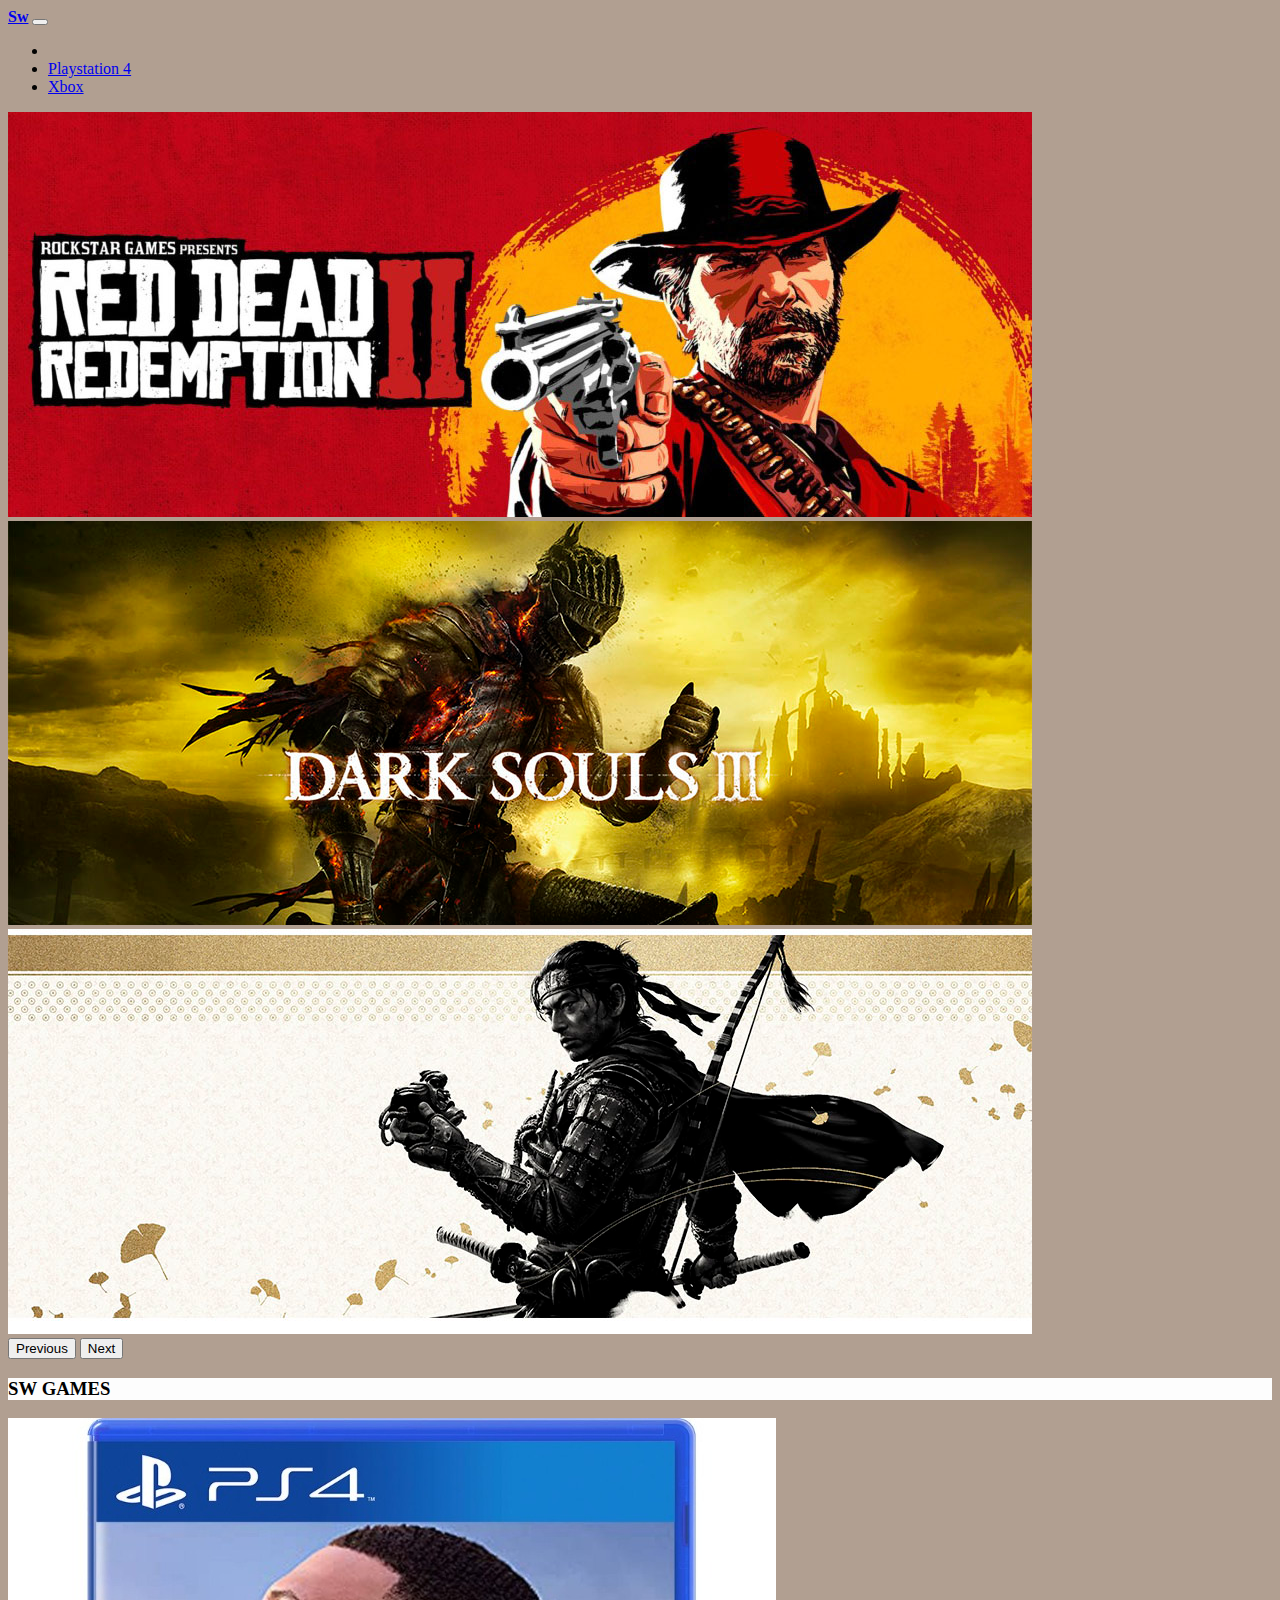
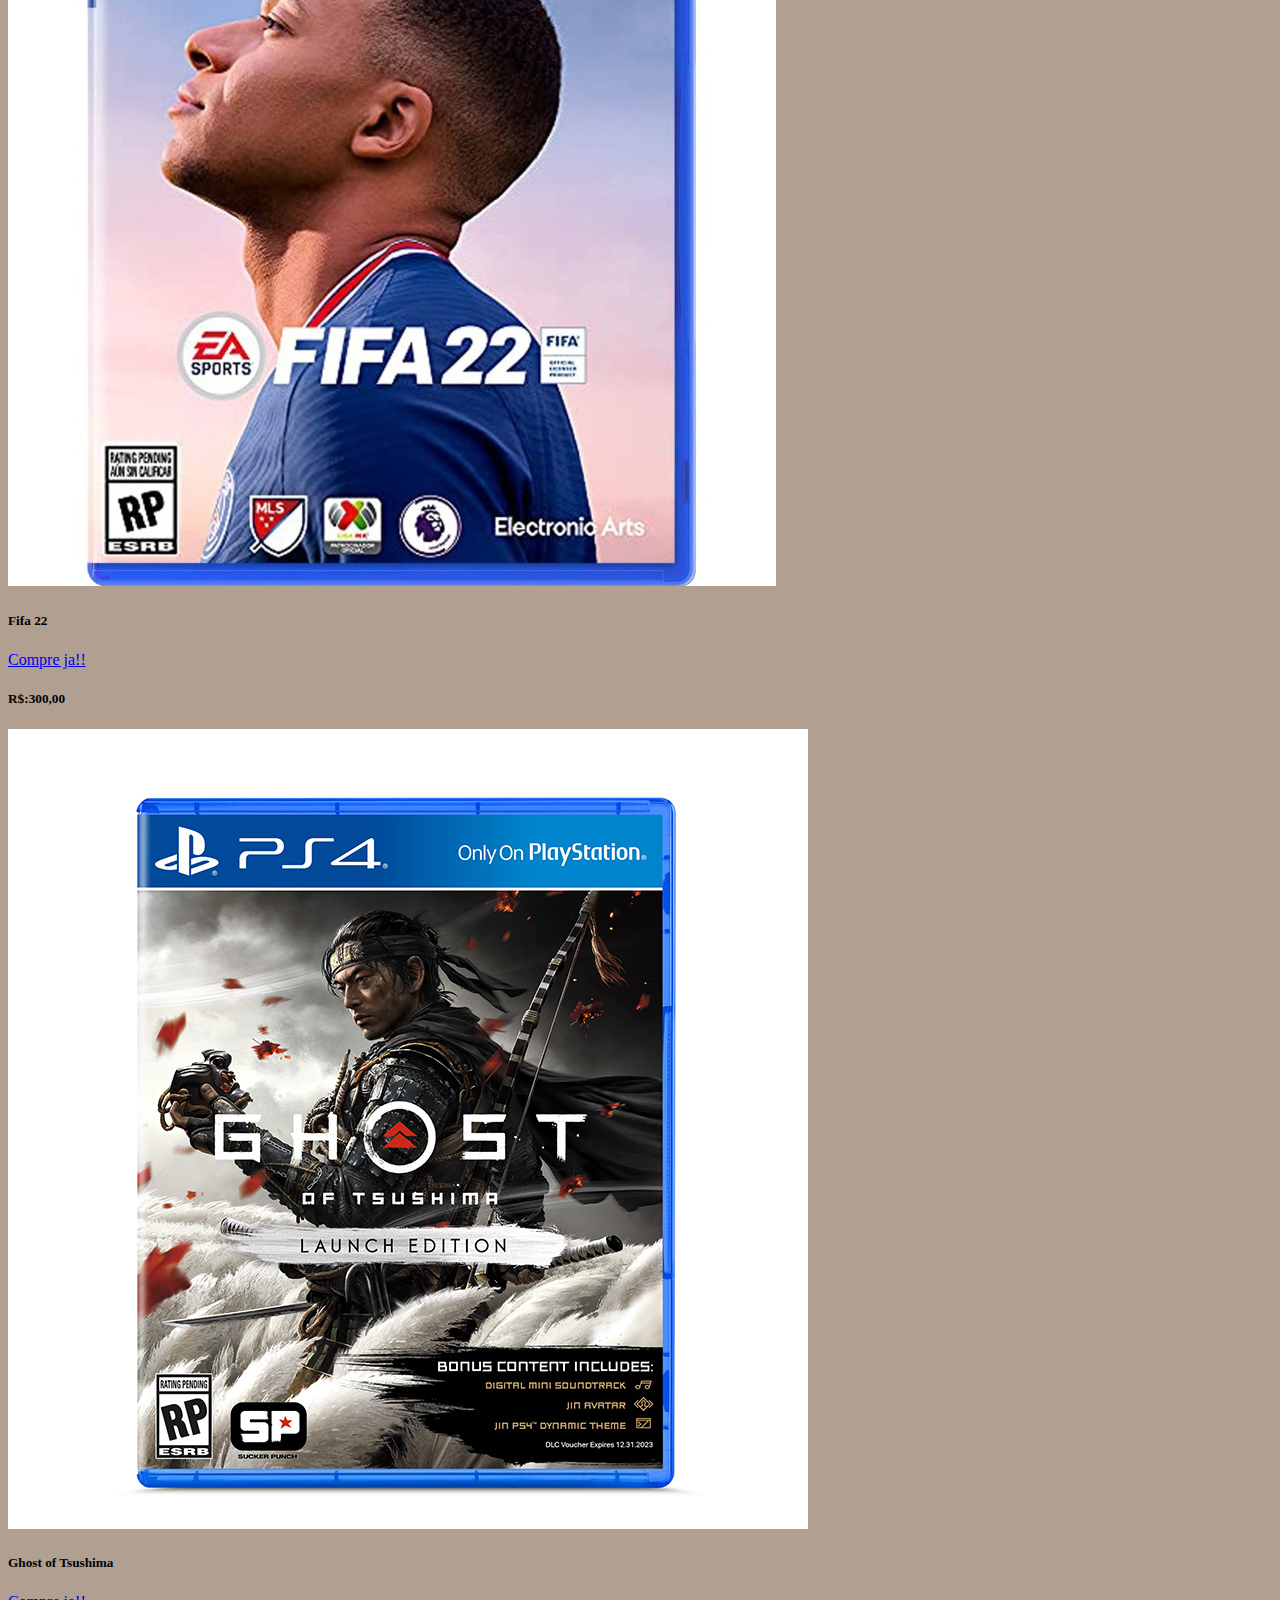
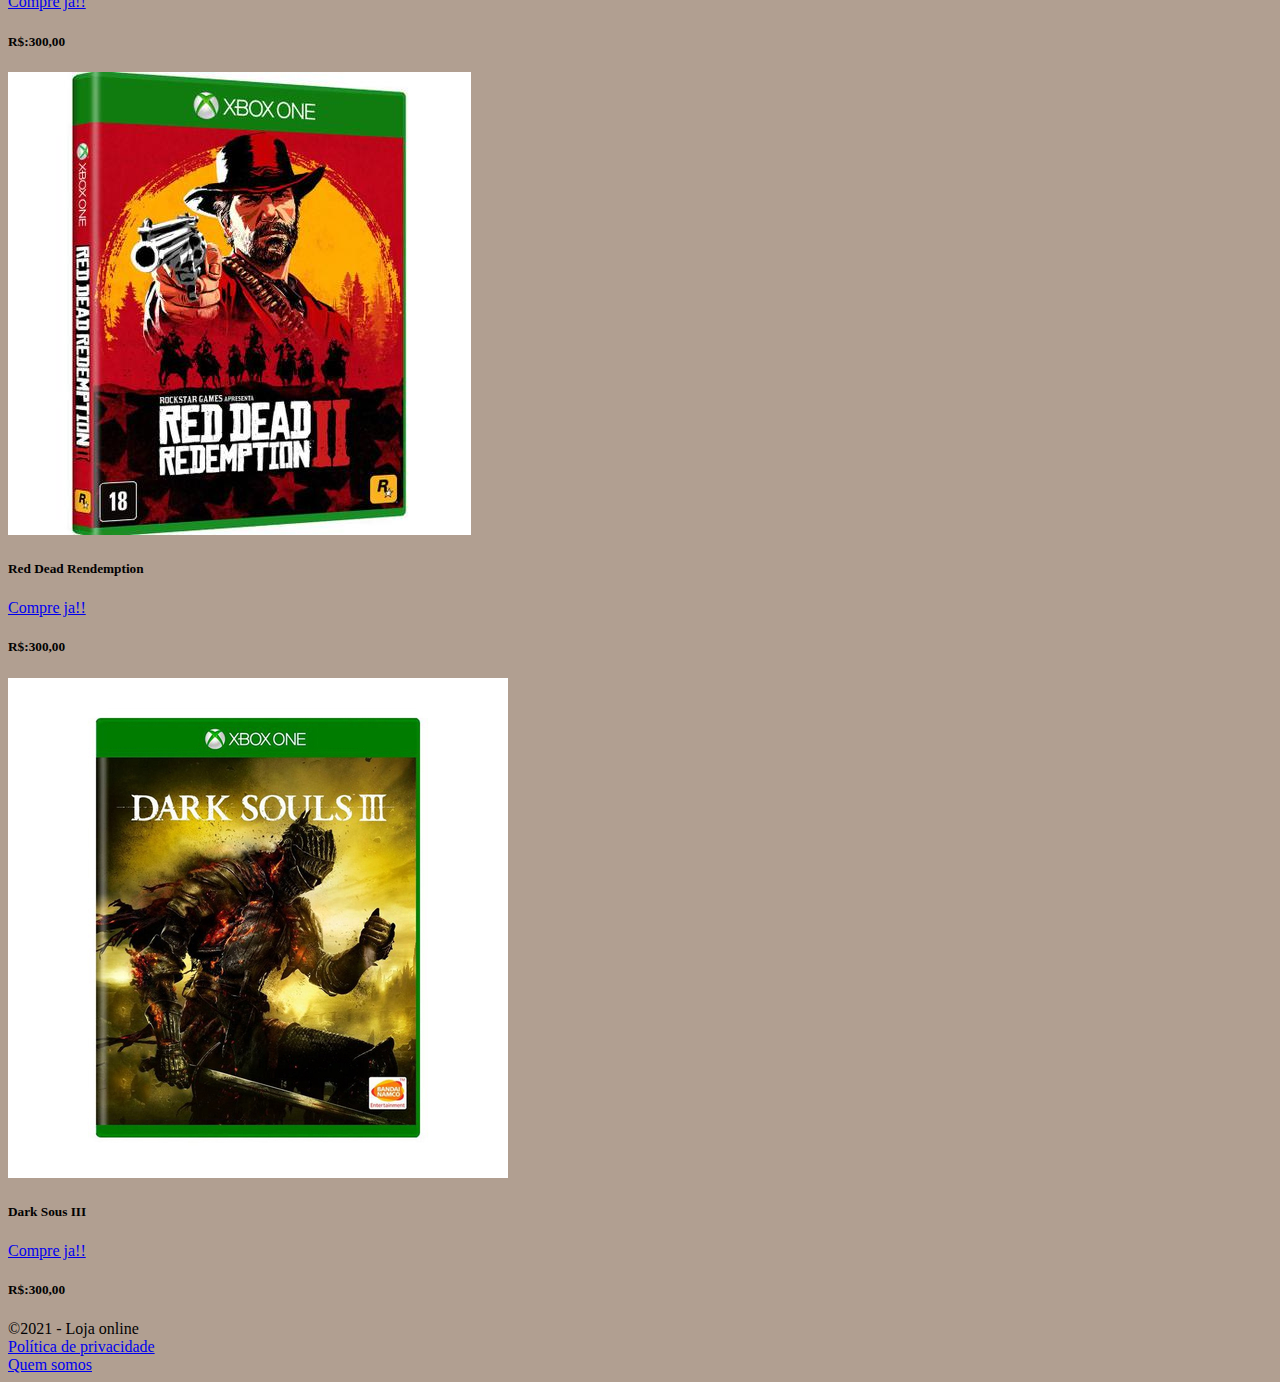
<file: arquivoshtml/index.html>
<!DOCTYPE html>
<html lang="pt-br">
<head>
    <meta charset="UTF-8">
    <meta http-equiv="X-UA-Compatible" content="IE=edge">
    <meta name="viewport" content="width=device-width, initial-scale=1.0">
    <link href="https://cdn.jsdelivr.net/npm/bootstrap@5.1.1/dist/css/bootstrap.min.css" rel="stylesheet" integrity="sha384-F3w7mX95PdgyTmZZMECAngseQB83DfGTowi0iMjiWaeVhAn4FJkqJByhZMI3AhiU" crossorigin="anonymous">
    <link rel="stylesheet" href="/arquivoscss/index.css">
    <title>SW</title>
</head>
<div>
  <header>
    <nav class="navbar navbar-expand-lg navbar-light bg-light">
        <div class="container">
          <a class="navbar-brand" href="/arquivoshtml/index.html"><b>Sw</b></a>
          <button class="navbar-toggler" type="button" data-bs-toggle="collapse" data-bs-target="#navbarNav" aria-controls="navbarNav" aria-expanded="false" aria-label="Toggle navigation">
            <span class="navbar-toggler-icon"></span>
          </button>
          <div class="collapse navbar-collapse" id="navbarNav">
            <ul class="navbar-nav">
              <li class="nav-item">
                <a class="nav-link active" aria-current="page" href="#"></a>
              </li>
              <li class="nav-item">
                <a class="nav-link" href="/arquivoshtml/sops4.html">Playstation 4</a>
              </li>
              <li class="nav-item">
                <a class="nav-link" href="/arquivoshtml/soxobx.html">Xbox</a>
              </li>
              
            </ul>
          </div>
        </div>
      </nav>
      <div class="container">
        <div id="carouselExampleControls" class="carousel slide" data-bs-ride="carousel">
          <div class="carousel-inner">
            <div class="carousel-item active">
              <img src="/imagens/reddeadteste2.jpg" class="d-block w-100" alt="red dead">
            </div>
            <div class="carousel-item">
              <img src="/imagens/darkteste.jpg" class="d-block w-100" alt="Dark souls">
            </div>
            <div class="carousel-item">
              <img src="/imagens/tsushimateste.jpg" class="d-block w-100" alt="Ghost">
            </div>
          </div>
          <button class="carousel-control-prev" type="button" data-bs-target="#carouselExampleControls" data-bs-slide="prev">
            <span class="carousel-control-prev-icon" aria-hidden="true"></span>
            <span class="visually-hidden">Previous</span>
          </button>
          <button class="carousel-control-next" type="button" data-bs-target="#carouselExampleControls" data-bs-slide="next">
            <span class="carousel-control-next-icon" aria-hidden="true"></span>
            <span class="visually-hidden">Next</span>
          </button>
        </div>
      </div>
</header>
</div>
<body>
    <div class="container">
        <div class="row">
            <div class="col-12 text-center ">
                 <h3><b>SW</b>  GAMES</h3>
            </div>
        </div>
        <div class="row">
            <!--colunas-->
            <div class="col-xs-12 col-sm-6 col-md-4 col-lg-3 col-xl-3">
                  <div class="card" style="width: 18rem;">
                    <img src="/imagens/fifa21XD.jpg" class="card-img-top" alt="...">
                    <div class="card-body">
                      <h5 class="card-title">Fifa 22</h5>
                      <p class="card-text"></p>
                      <a href="/arquivoshtml/pagina1.html" class="btn btn-primary">Compre ja!!</a>
                      <h5>R$:300,00</h5>
                    </div>
                  </div>
            </div>
            <div class="col-xs-12 col-sm-6 col-md-4 col-lg-3 col-xl-3">
              <div class="card" style="width: 18rem;">
                <img src="/imagens/ghostartefinal3.jpg" class="card-img-top" alt="Tsushima">
                <div class="card-body">
                  <h5 class="card-title">Ghost of Tsushima</h5>
                  <p class="card-text"></p>
                  <a href="/arquivoshtml/pagina2.html" class="btn btn-primary">Compre ja!!</a>
                  <h5>R$:300,00</h5>
                </div>
              </div>
        </div>
        <div class="col-xs-12 col-sm-6 col-md-4 col-lg-3 col-xl-3">
          <div class="card" style="width: 18rem;">
            <img src="/imagens/jogored.jpg" class="card-img-top" alt="Red Dead ">
            <div class="card-body">
              <h5 class="card-title">Red Dead Rendemption</h5>
              <p class="card-text"></p>
              <a href="/arquivoshtml/pagina3.html" class="btn btn-primary">Compre ja!!</a>
              <h5>R$:300,00</h5>
            </div>
          </div>
        </div>
        <div class="col-xs-12 col-sm-6 col-md-4 col-lg-3 col-xl-3">
          <div class="card" style="width: 18rem;">
            <img src="/imagens/darkjogo.jpg" class="card-img-top" alt="Tsushima">
            <div class="card-body">
              <h5 class="card-title">Dark Sous III</h5>
              <p class="card-text"></p>
              <a href="/arquivoshtml/pagina4.html" class="btn btn-primary">Compre ja!!</a>
              <h5>R$:300,00</h5>
            </div>
          </div>
        </div>
      
</div>
  <div>
   
    <footer class="  text- muted bg-light">
      <div class="container" >
        <div class="row py-3">
          <div class="col-12 col-md-4 text-center text -md-left">
            &copy;2021 - Loja online
          </div><div class="col-12 col-md-4 text-center">
            <a href="#"class= "text-decoration-none text-dark">Política de privacidade</a>       
          </div>
          <div class="col-12 col-md-4 text-center text -md-rigth">
            <a href="/arquivoshtml/pagina5.html"class= "text-decoration-none text-dark">Quem somos</a>       
          </div>

                    
        </div>
              
      </div>
    </footer>

    
  </div>
    
</div>






    
    <script src="https://cdn.jsdelivr.net/npm/bootstrap@5.1.1/dist/js/bootstrap.bundle.min.js" integrity="sha384-/bQdsTh/da6pkI1MST/rWKFNjaCP5gBSY4sEBT38Q/9RBh9AH40zEOg7Hlq2THRZ" crossorigin="anonymous"></script>
</body>
</html>
</file>
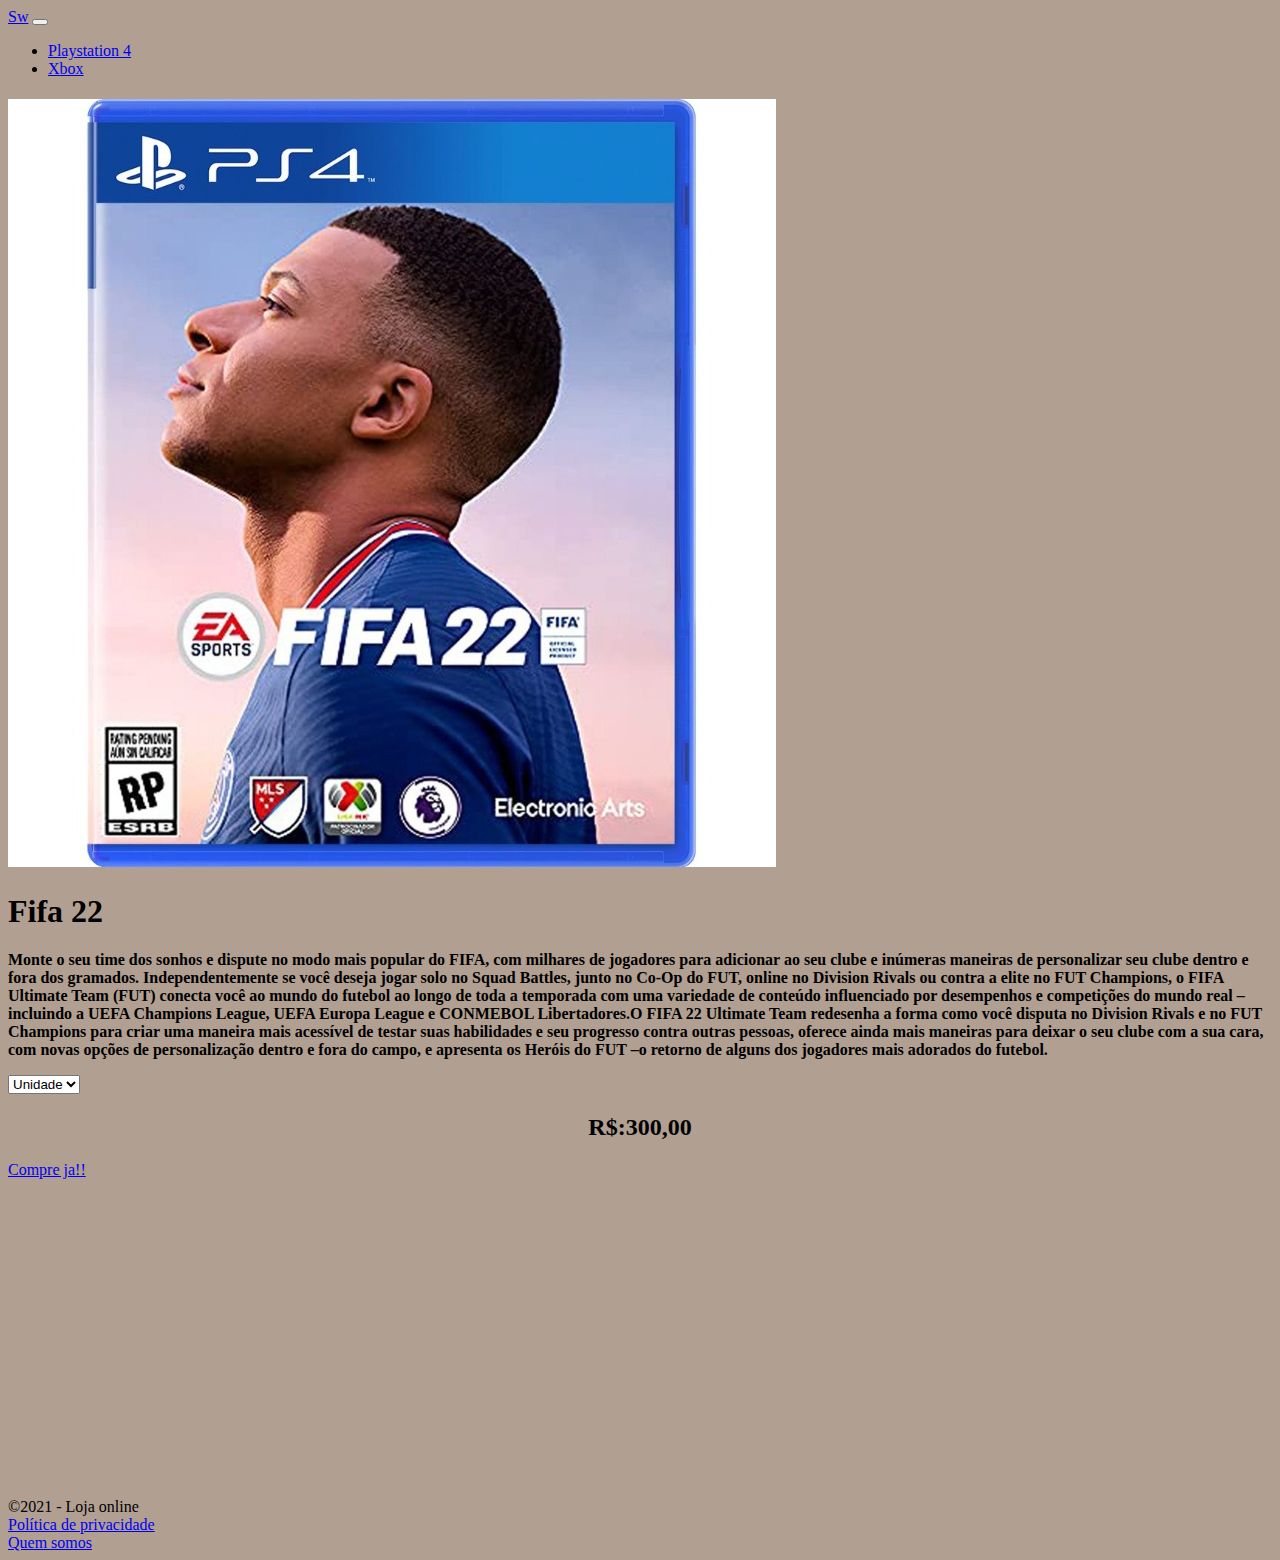
<file: arquivoshtml/pagina1.html>
<!DOCTYPE html>
<html lang="pt-br">
<head>
    <meta charset="UTF-8">
    <meta http-equiv="X-UA-Compatible" content="IE=edge">
    <meta name="viewport" content="width=device-width, initial-scale=1.0">
    <link href="https://cdn.jsdelivr.net/npm/bootstrap@5.1.1/dist/css/bootstrap.min.css" rel="stylesheet" integrity="sha384-F3w7mX95PdgyTmZZMECAngseQB83DfGTowi0iMjiWaeVhAn4FJkqJByhZMI3AhiU" crossorigin="anonymous">
    <link rel="stylesheet" href="/arquivoscss/pagina1.css">
    <title>Fifa 22</title>
</head>
<body>
    <div class="container-fluid">
        <nav class="navbar navbar-expand-lg navbar-light bg-light">
            <div class="container">
              <a class="navbar-brand" href="/arquivos/index.html">Sw</a>
              <button class="navbar-toggler" type="button" data-bs-toggle="collapse" data-bs-target="#navbarNav" aria-controls="navbarNav" aria-expanded="false" aria-label="Toggle navigation">
                <span class="navbar-toggler-icon"></span>
              </button>
              <div class="collapse navbar-collapse" id="navbarNav">
                <ul class="navbar-nav">
                  
                  <li class="nav-item">
                    <a class="nav-link" href="/arquivoshtml/sops4.html">Playstation 4</a>
                  </li>
                  <li class="nav-item">
                    <a class="nav-link" href="/arquivoshtml/soxobx.html">Xbox</a>
                  </li>
                  
                </ul>
              </div>
            </div>
          </nav>
          <div class="container-fluid">
            <h1></h1>
           <div class="row">
               <div class="col-md-4">
                   <div class="imgAbt">
                       <img class="img-fluid" src="/imagens/fifa21XD.jpg" />
                   </div>
               </div>
               <div class="col-md-4 lr"><h1>Fifa 22</h1>
                   <p>  <b>  Monte o seu time dos sonhos e dispute no modo mais popular do FIFA, com milhares de jogadores para adicionar ao seu clube e inúmeras maneiras de personalizar seu clube dentro e fora dos gramados. Independentemente se você deseja jogar solo no Squad Battles, junto no Co-Op do FUT, online no Division Rivals ou contra a elite no FUT Champions, o FIFA Ultimate Team (FUT) conecta você ao mundo do futebol ao longo de toda a temporada com uma variedade de conteúdo influenciado por desempenhos e competições do mundo real –incluindo a UEFA Champions League, UEFA Europa League e CONMEBOL Libertadores.O FIFA 22 Ultimate Team redesenha a forma como você disputa no Division Rivals e no FUT Champions para criar uma maneira mais acessível de testar suas habilidades e seu progresso contra outras pessoas, oferece ainda mais maneiras para deixar o seu clube com a sua cara, com novas opções de personalização dentro e fora do campo, e apresenta os Heróis do FUT –o retorno de alguns dos jogadores mais adorados do futebol.</b></p>
                    <div>
                        <select class="form-select form-select-md" aria-label=".form-select-sm example">
                            <option selected>Unidade</option>
                            <option value="1">1</option>
                            <option value="2">2</option>
                            <option value="3">2</option>
                          </select>
                    </div>
                    <H2>R$:300,00</H2>
                        <div class=" text-center mt-4">

                            <a href="pagina1.html" class="btn btn-primary ">Compre ja!!</a>

                        </div>
                        <div class="ratio ratio-16x9 mt-4 ">
                          <iframe width="560" height="315" src="https://www.youtube.com/embed/o1igaMv46SY" title="YouTube video player" frameborder="0" allow="accelerometer; autoplay; clipboard-write; encrypted-media; gyroscope; picture-in-picture" allowfullscreen></iframe>
                        </div>

                                                       
               </div>
           </div>
       </div>
       <div class="container-fluid ">
   
        <footer class="  text- muted bg-light">
          <div class="container" >
            <div class="row py-3">
              <div class="col-12 col-md-4 text-center text -md-left">
                &copy;2021 - Loja online
              </div><div class="col-12 col-md-4 text-center">
                <a href="#"class= "text-decoration-none text-dark">Política de privacidade</a>       
              </div>
              <div class="col-12 col-md-4 text-center text -md-rigth">
                <a href="/arquivoshtml/pagina5.html"class= "text-decoration-none text-dark">Quem somos</a>       
              </div>
    
                        
            </div>
                  
          </div>
        </footer>
    
        
      </div>
       
    </div>
    
    

    <script src="https://cdn.jsdelivr.net/npm/bootstrap@5.1.1/dist/js/bootstrap.bundle.min.js" integrity="sha384-/bQdsTh/da6pkI1MST/rWKFNjaCP5gBSY4sEBT38Q/9RBh9AH40zEOg7Hlq2THRZ" crossorigin="anonymous"></script>
</body>
</html>
</file>
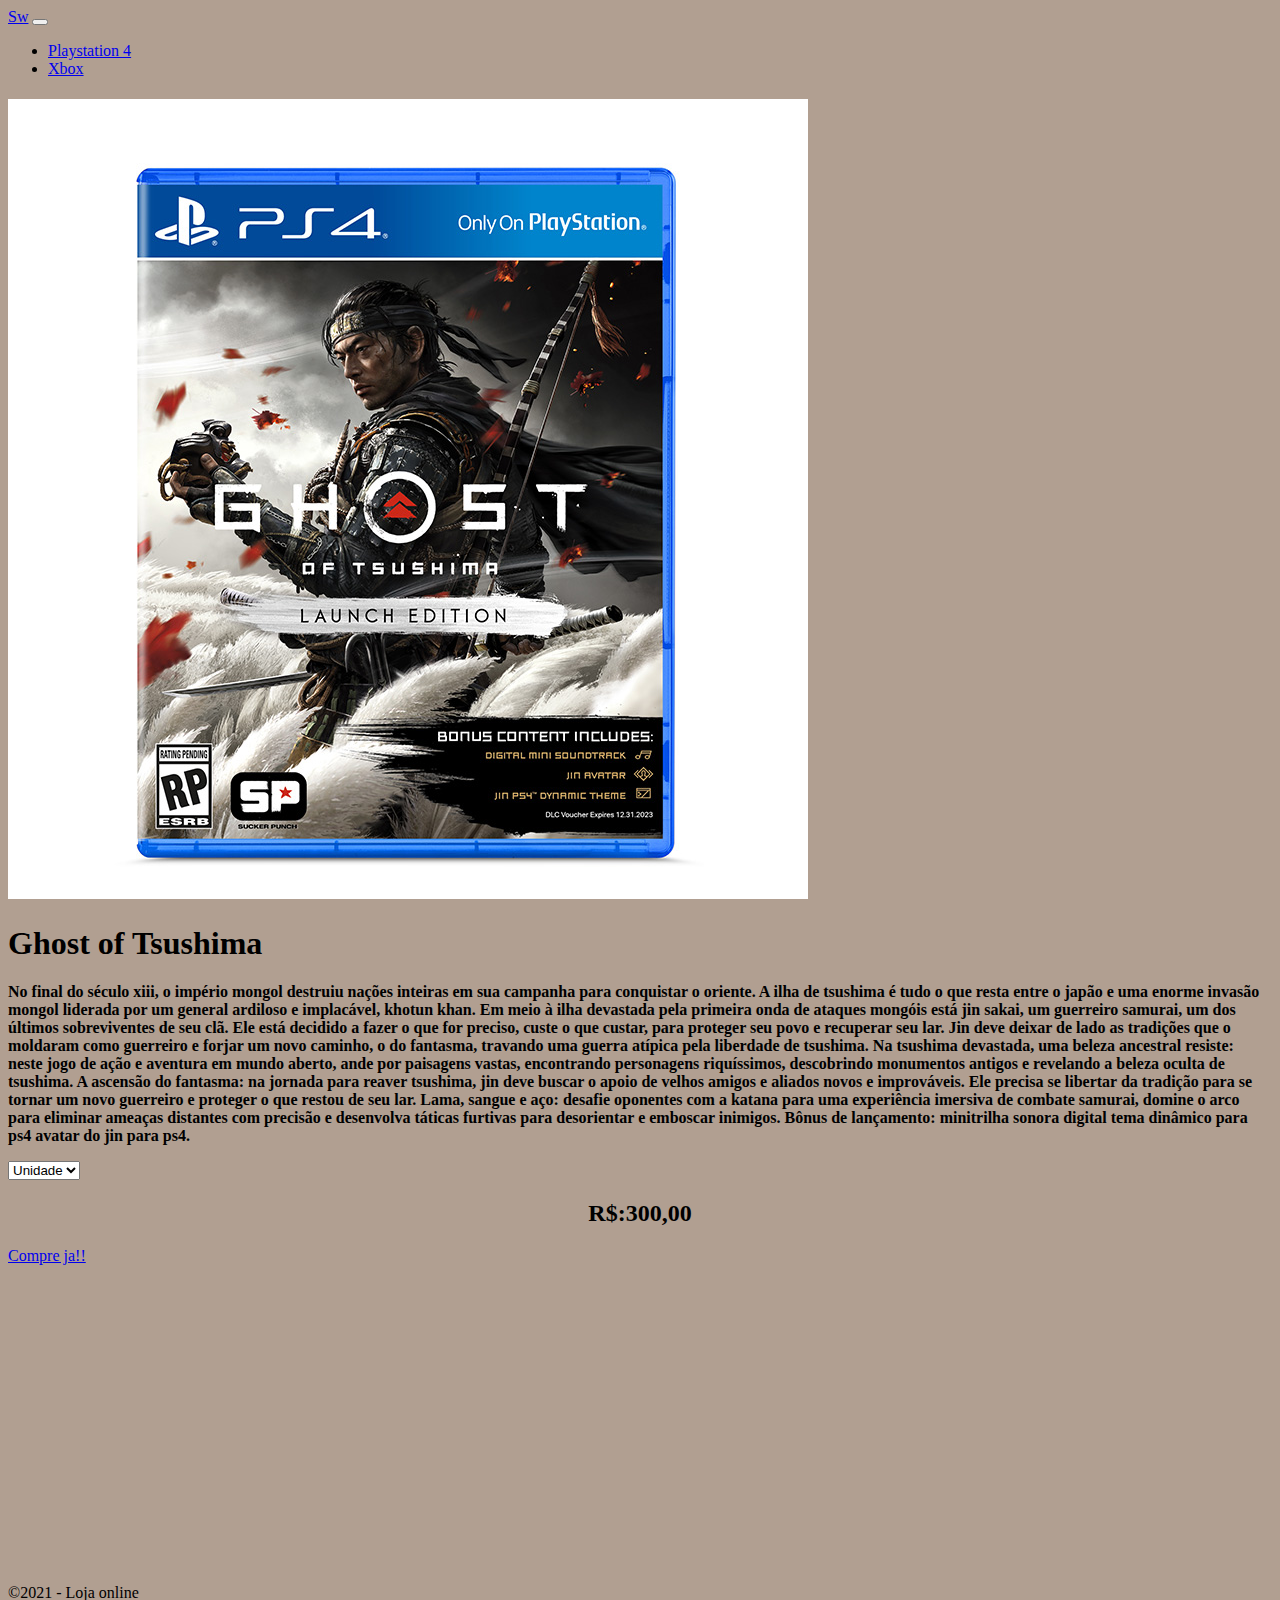
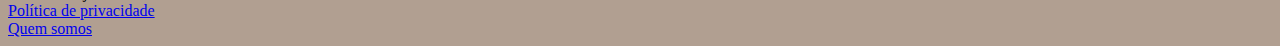
<file: arquivoshtml/pagina2.html>
<!DOCTYPE html>
<html lang="pt-br">
<head>
    <meta charset="UTF-8">
    <meta http-equiv="X-UA-Compatible" content="IE=edge">
    <meta name="viewport" content="width=device-width, initial-scale=1.0">
    <link href="https://cdn.jsdelivr.net/npm/bootstrap@5.1.1/dist/css/bootstrap.min.css" rel="stylesheet" integrity="sha384-F3w7mX95PdgyTmZZMECAngseQB83DfGTowi0iMjiWaeVhAn4FJkqJByhZMI3AhiU" crossorigin="anonymous">
    <link rel="stylesheet" href="/arquivoscss/pagina2.css">
    <title>Ghost of Tsushima</title>
</head>
<body>
    <div class="container-fluid">
        <nav class="navbar navbar-expand-lg navbar-light bg-light">
            <div class="container">
              <a class="navbar-brand" href="/arquivos/index.html">Sw</a>
              <button class="navbar-toggler" type="button" data-bs-toggle="collapse" data-bs-target="#navbarNav" aria-controls="navbarNav" aria-expanded="false" aria-label="Toggle navigation">
                <span class="navbar-toggler-icon"></span>
              </button>
              <div class="collapse navbar-collapse" id="navbarNav">
                <ul class="navbar-nav">
                 
                  <li class="nav-item">
                    <a class="nav-link" href="/arquivoshtml/sops4.html">Playstation 4</a>
                  </li>
                  <li class="nav-item">
                    <a class="nav-link" href="/arquivoshtml/soxobx.html">Xbox</a>
                  </li>
                  
                </ul>
              </div>
            </div>
          </nav>
          <div class="container-fluid">
            <h1></h1>
           <div class="row">
               <div class="col-md-4">
                   <div class="imgAbt">
                       <img class="img-fluid" src="/imagens/ghostartefinal3.jpg" />
                   </div>
               </div>
               <div class="col-md-4 lr"><h1>Ghost of Tsushima</h1>
                   <p>  <b>No final do século xiii, o império mongol destruiu nações inteiras em sua campanha para conquistar o oriente. A ilha de tsushima é tudo o que resta entre o japão e uma enorme invasão mongol liderada por um general ardiloso e implacável, khotun khan. Em meio à ilha devastada pela primeira onda de ataques mongóis está jin sakai, um guerreiro samurai, um dos últimos sobreviventes de seu clã. Ele está decidido a fazer o que for preciso, custe o que custar, para proteger seu povo e recuperar seu lar. Jin deve deixar de lado as tradições que o moldaram como guerreiro e forjar um novo caminho, o do fantasma, travando uma guerra atípica pela liberdade de tsushima. Na tsushima devastada, uma beleza ancestral resiste: neste jogo de ação e aventura em mundo aberto, ande por paisagens vastas, encontrando personagens riquíssimos, descobrindo monumentos antigos e revelando a beleza oculta de tsushima. A ascensão do fantasma: na jornada para reaver tsushima, jin deve buscar o apoio de velhos amigos e aliados novos e improváveis. Ele precisa se libertar da tradição para se tornar um novo guerreiro e proteger o que restou de seu lar. Lama, sangue e aço: desafie oponentes com a katana para uma experiência imersiva de combate samurai, domine o arco para eliminar ameaças distantes com precisão e desenvolva táticas furtivas para desorientar e emboscar inimigos. Bônus de lançamento: minitrilha sonora digital tema dinâmico para ps4 avatar do jin para ps4.</b></p>
                    <div>
                        <select class="form-select form-select-md" aria-label=".form-select-sm example">
                            <option selected>Unidade</option>
                            <option value="1">1</option>
                            <option value="2">2</option>
                            <option value="3">2</option>
                          </select>
                    </div>
                    <H2>R$:300,00</H2>
                        <div class=" text-center mt-4">

                            <a href="pagina1.html" class="btn btn-primary ">Compre ja!!</a>

                        </div>
                        <div class="ratio ratio-16x9 mt-4 ">
                          <iframe width="560" height="315" src="https://www.youtube.com/embed/A5gVt028Hww" title="YouTube video player" frameborder="0" allow="accelerometer; autoplay; clipboard-write; encrypted-media; gyroscope; picture-in-picture" allowfullscreen></iframe>
                        </div>

                                                       
               </div>
           </div>
       </div>
       <div class="container-fluid ">
   
        <footer class="  text- muted bg-light">
          <div class="container" >
            <div class="row py-3">
              <div class="col-12 col-md-4 text-center text -md-left">
                &copy;2021 - Loja online
              </div><div class="col-12 col-md-4 text-center">
                <a href="#"class= "text-decoration-none text-dark">Política de privacidade</a>       
              </div>
              <div class="col-12 col-md-4 text-center text -md-rigth">
                <a href="/arquivoshtml/pagina5.html"class= "text-decoration-none text-dark">Quem somos</a>     
              </div>
    
                        
            </div>
                  
          </div>
        </footer>
    
        
      </div>
       
    </div>
    
    

    <script src="https://cdn.jsdelivr.net/npm/bootstrap@5.1.1/dist/js/bootstrap.bundle.min.js" integrity="sha384-/bQdsTh/da6pkI1MST/rWKFNjaCP5gBSY4sEBT38Q/9RBh9AH40zEOg7Hlq2THRZ" crossorigin="anonymous"></script>
</body>
</html>
</file>
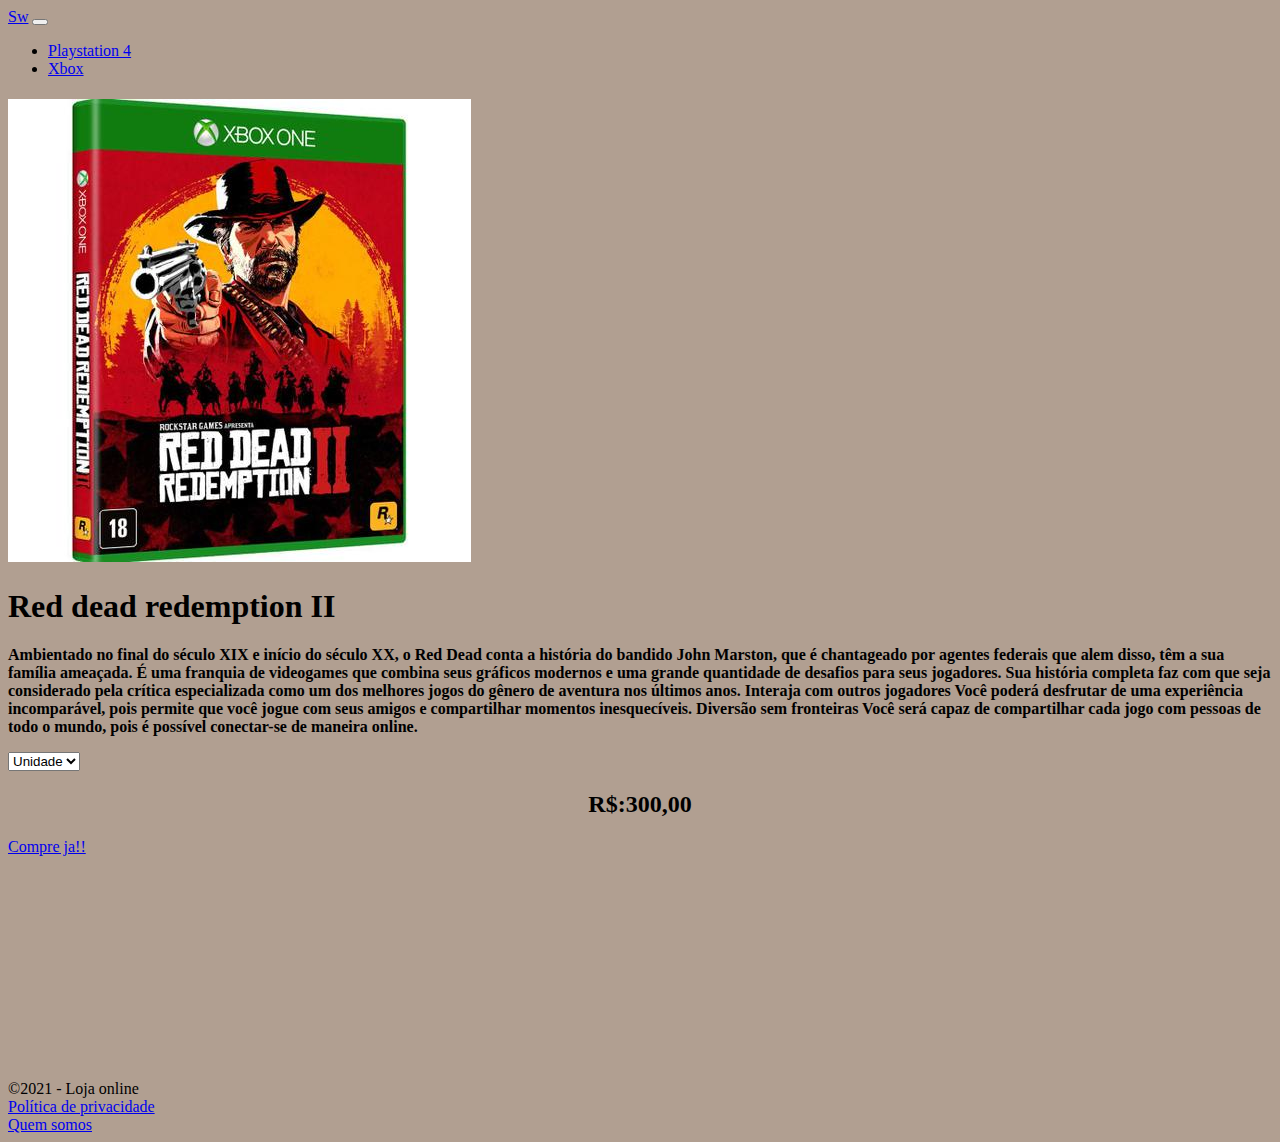
<file: arquivoshtml/pagina3.html>
<!DOCTYPE html>
<html lang="pt-br">
<head>
    <meta charset="UTF-8">
    <meta http-equiv="X-UA-Compatible" content="IE=edge">
    <meta name="viewport" content="width=device-width, initial-scale=1.0">
    <link href="https://cdn.jsdelivr.net/npm/bootstrap@5.1.1/dist/css/bootstrap.min.css" rel="stylesheet" integrity="sha384-F3w7mX95PdgyTmZZMECAngseQB83DfGTowi0iMjiWaeVhAn4FJkqJByhZMI3AhiU" crossorigin="anonymous">
    <link rel="stylesheet" href="/arquivoscss/pagina3.css">
    <title>Red Dead</title>
</head>
<body>
    <div class="container-fluid">
        <nav class="navbar navbar-expand-lg navbar-light bg-light">
            <div class="container">
              <a class="navbar-brand" href="#">Sw</a>
              <button class="navbar-toggler" type="button" data-bs-toggle="collapse" data-bs-target="#navbarNav" aria-controls="navbarNav" aria-expanded="false" aria-label="Toggle navigation">
                <span class="navbar-toggler-icon"></span>
              </button>
              <div class="collapse navbar-collapse" id="navbarNav">
                <ul class="navbar-nav">
                  
                  <li class="nav-item">
                    <a class="nav-link" href="/arquivoshtml/sops4.html">Playstation 4</a>
                  </li>
                  <li class="nav-item">
                    <a class="nav-link" href="/arquivoshtml/soxobx.html">Xbox</a>
                  </li>
                  
                </ul>
              </div>
            </div>
          </nav>
          <div class="container-fluid">
            <h1></h1>
           <div class="row">
               <div class="col-md-4">
                   <div class="imgAbt">
                       <img class="img-fluid" src="/imagens/jogored.jpg" />
                   </div>
               </div>
               <div class="col-md-4 lr"><h1>Red dead redemption II</h1>
                   <p>  <b>  Ambientado no final do século XIX e início do século XX, o Red Dead conta a história do bandido John Marston, que é chantageado por agentes federais que alem disso, têm a sua família ameaçada. É uma franquia de videogames que combina seus gráficos modernos e uma grande quantidade de desafios para seus jogadores. Sua história completa faz com que seja considerado pela crítica especializada como um dos melhores jogos do gênero de aventura nos últimos anos.

                    Interaja com outros jogadores
                    Você poderá desfrutar de uma experiência incomparável, pois permite que você jogue com seus amigos e compartilhar momentos inesquecíveis.
                    
                    Diversão sem fronteiras
                    Você será capaz de compartilhar cada jogo com pessoas de todo o mundo, pois é possível conectar-se de maneira online.</b></p>
                    <div>
                        <select class="form-select form-select-md" aria-label=".form-select-sm example">
                            <option selected>Unidade</option>
                            <option value="1">1</option>
                            <option value="2">2</option>
                            <option value="3">2</option>
                          </select>
                    </div>
                    <H2>R$:300,00</H2>
                        <div class=" text-center mt-4">

                            <a href="pagina1.html" class="btn btn-primary ">Compre ja!!</a>

                        </div>
                        <div class="ratio ratio-16x9 mt-4 ">
                            <iframe width="300" height="220" src="https://www.youtube.com/embed/gmA6MrX81z4" title="YouTube video player" frameborder="0" allow="accelerometer; autoplay; clipboard-write; encrypted-media; gyroscope; picture-in-picture" allowfullscreen></iframe>
                        </div>

                                                       
               </div>
           </div>
       </div>
       <div class="container-fluid ">
   
        <footer class="  text- muted bg-light">
          <div class="container" >
            <div class="row py-3">
              <div class="col-12 col-md-4 text-center text -md-left">
                &copy;2021 - Loja online
              </div><div class="col-12 col-md-4 text-center">
                <a href="#"class= "text-decoration-none text-dark">Política de privacidade</a>       
              </div>
              <div class="col-12 col-md-4 text-center text -md-rigth">
                <a href="/arquivoshtml/pagina5.html"class= "text-decoration-none text-dark">Quem somos</a>       
              </div>
    
                        
            </div>
                  
          </div>
        </footer>
    
        
      </div>
       
    </div>
    
    

    <script src="https://cdn.jsdelivr.net/npm/bootstrap@5.1.1/dist/js/bootstrap.bundle.min.js" integrity="sha384-/bQdsTh/da6pkI1MST/rWKFNjaCP5gBSY4sEBT38Q/9RBh9AH40zEOg7Hlq2THRZ" crossorigin="anonymous"></script>
</body>
</html>
</file>
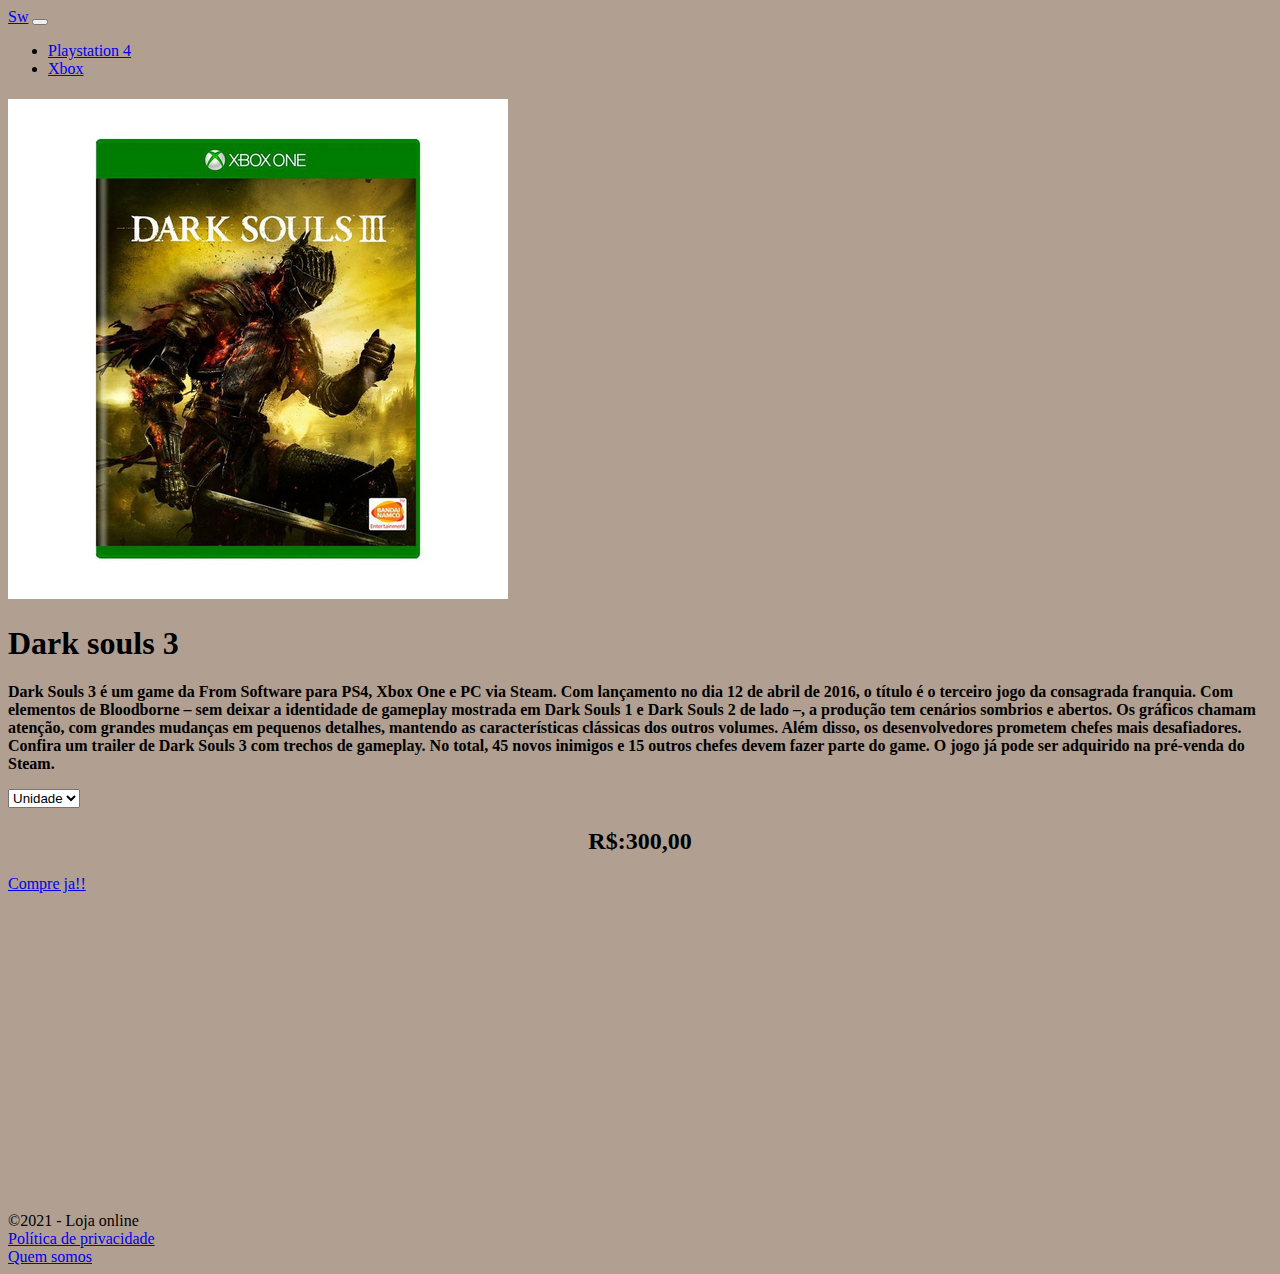
<file: arquivoshtml/pagina4.html>
<!DOCTYPE html>
<html lang="pt-br">
<head>
    <meta charset="UTF-8">
    <meta http-equiv="X-UA-Compatible" content="IE=edge">
    <meta name="viewport" content="width=device-width, initial-scale=1.0">
    <link href="https://cdn.jsdelivr.net/npm/bootstrap@5.1.1/dist/css/bootstrap.min.css" rel="stylesheet" integrity="sha384-F3w7mX95PdgyTmZZMECAngseQB83DfGTowi0iMjiWaeVhAn4FJkqJByhZMI3AhiU" crossorigin="anonymous">
    <link rel="stylesheet" href="/arquivoscss/pagina4.css">
    <title>Dark souls 3</title>
</head>
<body>
    <div class="container-fluid">
        <nav class="navbar navbar-expand-lg navbar-light bg-light">
            <div class="container">
              <a class="navbar-brand" href="/arquivoshtml/index.html">Sw</a>
              <button class="navbar-toggler" type="button" data-bs-toggle="collapse" data-bs-target="#navbarNav" aria-controls="navbarNav" aria-expanded="false" aria-label="Toggle navigation">
                <span class="navbar-toggler-icon"></span>
              </button>
              <div class="collapse navbar-collapse" id="navbarNav">
                <ul class="navbar-nav">
                  
                  <li class="nav-item">
                    <a class="nav-link" href="/arquivoshtml/sops4.html">Playstation 4</a>
                  </li>
                  <li class="nav-item">
                    <a class="nav-link" href="/arquivoshtml/soxobx.html">Xbox</a>
                  </li>
                  
                </ul>
              </div>
            </div>
          </nav>
          <div class="container-fluid">
            <h1></h1>
           <div class="row">
               <div class="col-md-4">
                   <div class="imgAbt">
                       <img class="img-fluid" src="/imagens/darkjogo.jpg" />
                   </div>
               </div>
               <div class="col-md-4 lr"><h1>Dark souls 3</h1>
                   <p>  <b>  Dark Souls 3 é um game da From Software para PS4, Xbox One e PC via Steam. Com lançamento no dia 12 de abril de 2016, o título é o terceiro jogo da consagrada franquia. Com elementos de Bloodborne – sem deixar a identidade de gameplay mostrada em Dark Souls 1 e Dark Souls 2 de lado –, a produção tem cenários sombrios e abertos. Os gráficos chamam atenção, com grandes mudanças em pequenos detalhes, mantendo as características clássicas dos outros volumes. Além disso, os desenvolvedores prometem chefes mais desafiadores. Confira um trailer de Dark Souls 3 com trechos de gameplay. No total, 45 novos inimigos e 15 outros chefes devem fazer parte do game. O jogo já pode ser adquirido na pré-venda do Steam.</b></p>
                    <div>
                        <select class="form-select form-select-md" aria-label=".form-select-sm example">
                            <option selected>Unidade</option>
                            <option value="1">1</option>
                            <option value="2">2</option>
                            <option value="3">2</option>
                          </select>
                    </div>
                    <H2>R$:300,00</H2>
                        <div class=" text-center mt-4">

                            <a href="pagina1.html" class="btn btn-primary ">Compre ja!!</a>

                        </div>
                        <div class="ratio ratio-16x9 mt-4 ">
                          <iframe width="560" height="315" src="https://www.youtube.com/embed/_zDZYrIUgKE" title="YouTube video player" frameborder="0" allow="accelerometer; autoplay; clipboard-write; encrypted-media; gyroscope; picture-in-picture" allowfullscreen></iframe>
                        </div>

                                                       
               </div>
           </div>
       </div>
       <div class="container-fluid ">
   
        <footer class="  text- muted bg-light">
          <div class="container" >
            <div class="row py-3">
              <div class="col-12 col-md-4 text-center text -md-left">
                &copy;2021 - Loja online
              </div><div class="col-12 col-md-4 text-center">
                <a href="#"class= "text-decoration-none text-dark">Política de privacidade</a>       
              </div>
              <div class="col-12 col-md-4 text-center text -md-rigth">
                <a href="/arquivoshtml/pagina5.html"class= "text-decoration-none text-dark">Quem somos</a>       
              </div>
    
                        
            </div>
                  
          </div>
        </footer>
    
        
      </div>
       
    </div>
    
    

    <script src="https://cdn.jsdelivr.net/npm/bootstrap@5.1.1/dist/js/bootstrap.bundle.min.js" integrity="sha384-/bQdsTh/da6pkI1MST/rWKFNjaCP5gBSY4sEBT38Q/9RBh9AH40zEOg7Hlq2THRZ" crossorigin="anonymous"></script>
</body>
</html>
</file>
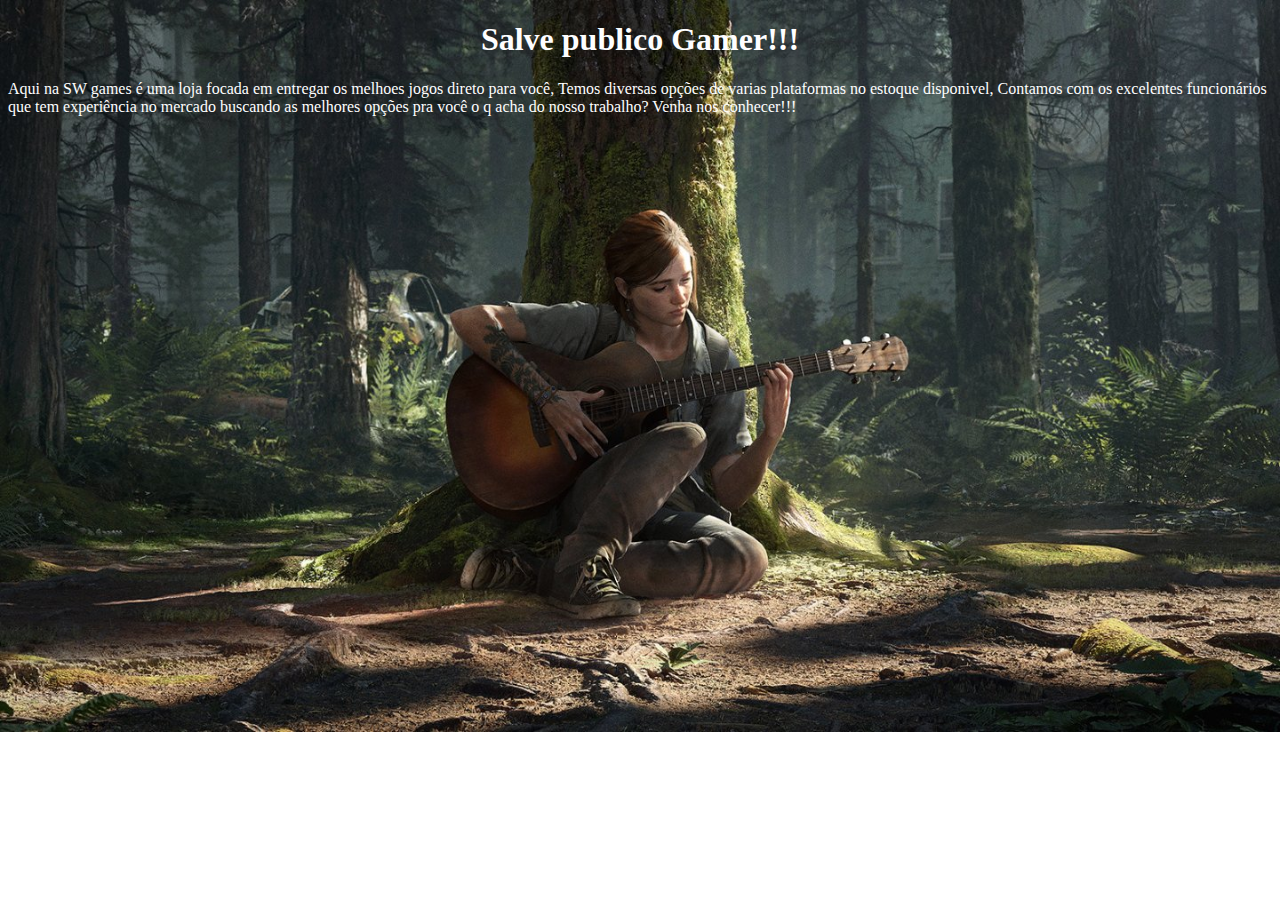
<file: arquivoshtml/pagina5.html>
<!DOCTYPE html>
<html lang="pt-br">
<head>
    <meta charset="UTF-8">
    <meta http-equiv="X-UA-Compatible" content="IE=edge">
    <meta name="viewport" content="width=device-width, initial-scale=1.0">
    <title>Queem somos</title>
    <link href="https://cdn.jsdelivr.net/npm/bootstrap@5.1.1/dist/css/bootstrap.min.css" rel="stylesheet" integrity="sha384-F3w7mX95PdgyTmZZMECAngseQB83DfGTowi0iMjiWaeVhAn4FJkqJByhZMI3AhiU" crossorigin="anonymous">
    <link rel="stylesheet" href="/arquivoscss/qs.css">
</head>
<body class="container">
    <h1>Salve publico Gamer!!!</h1>
    <p>Aqui na SW games é uma loja focada em entregar os melhoes jogos direto para você, Temos diversas opções de varias plataformas no estoque disponivel, Contamos com os excelentes  funcionários que tem experiência no mercado buscando as melhores opções pra você o q acha do nosso trabalho? Venha nos conhecer!!!</p>


    <script src="https://cdn.jsdelivr.net/npm/bootstrap@5.1.1/dist/js/bootstrap.bundle.min.js" integrity="sha384-/bQdsTh/da6pkI1MST/rWKFNjaCP5gBSY4sEBT38Q/9RBh9AH40zEOg7Hlq2THRZ" crossorigin="anonymous"></script>
</body>
</html>
</file>
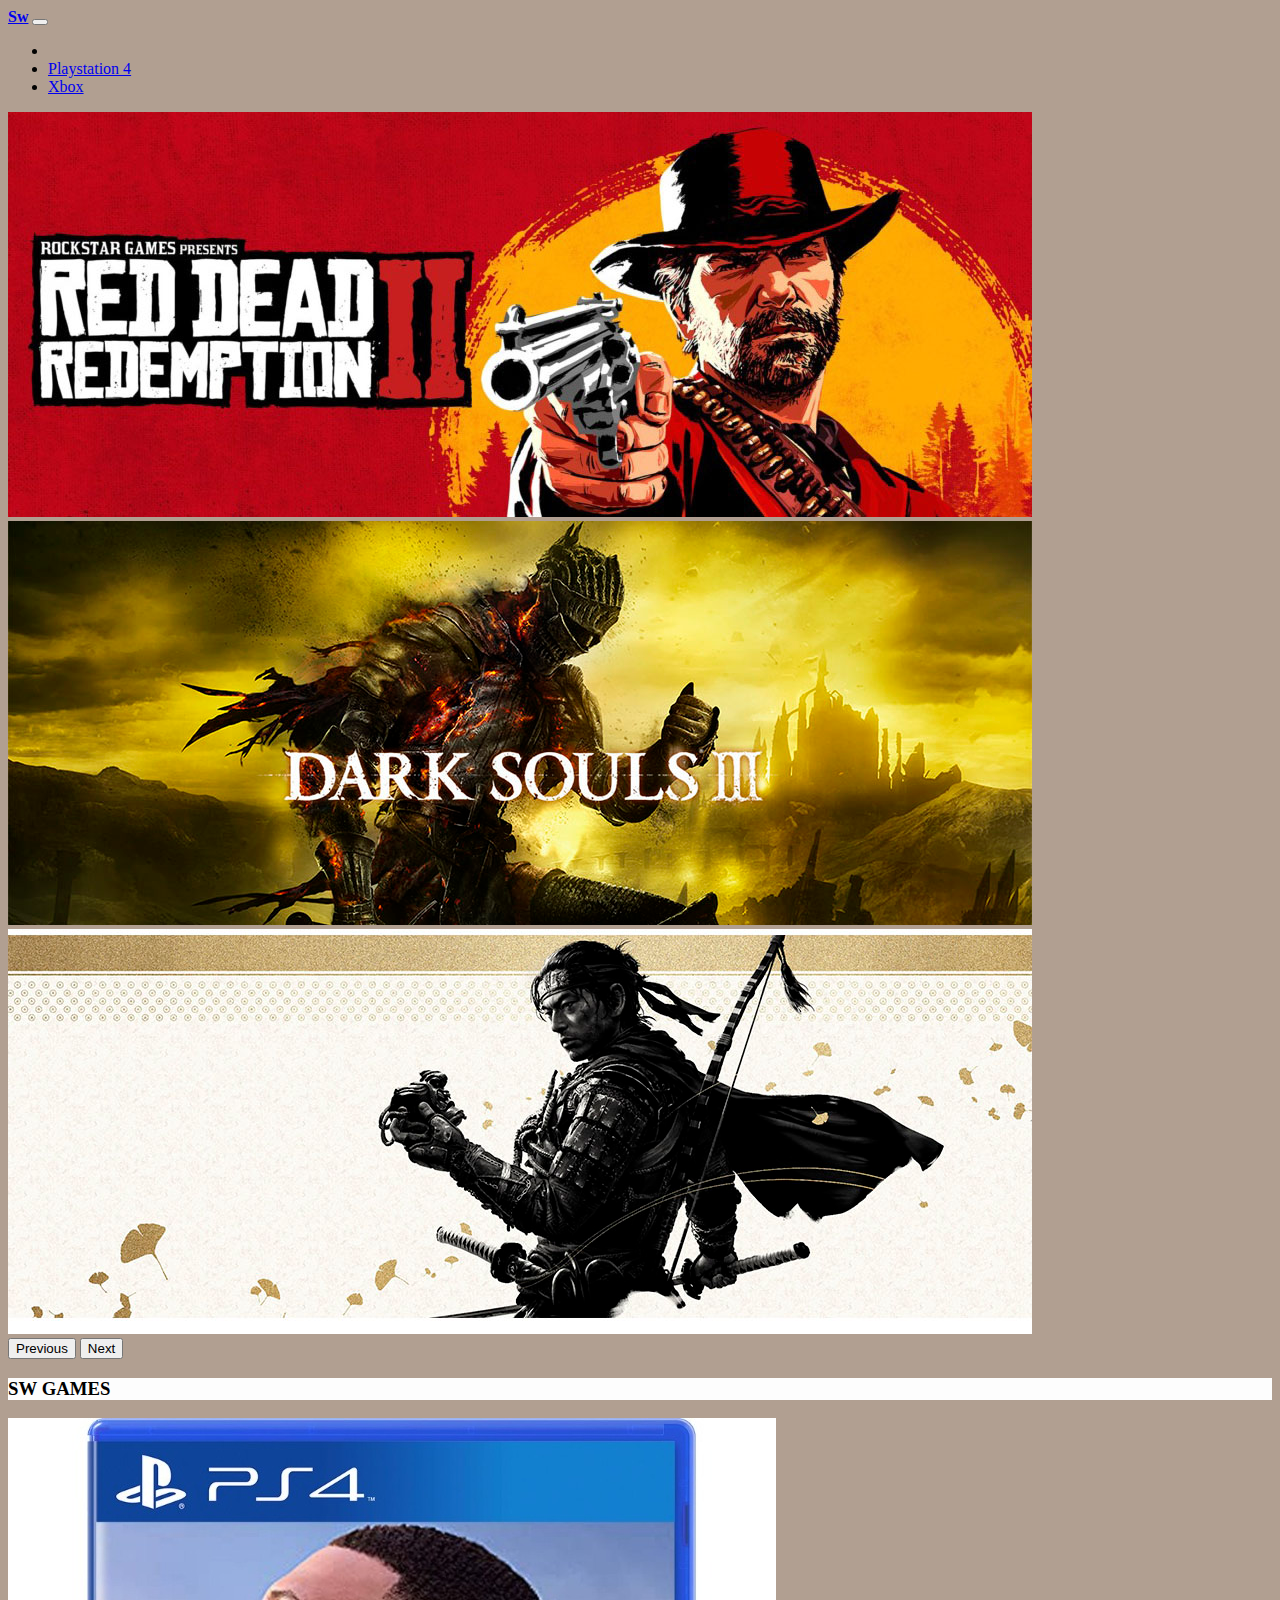
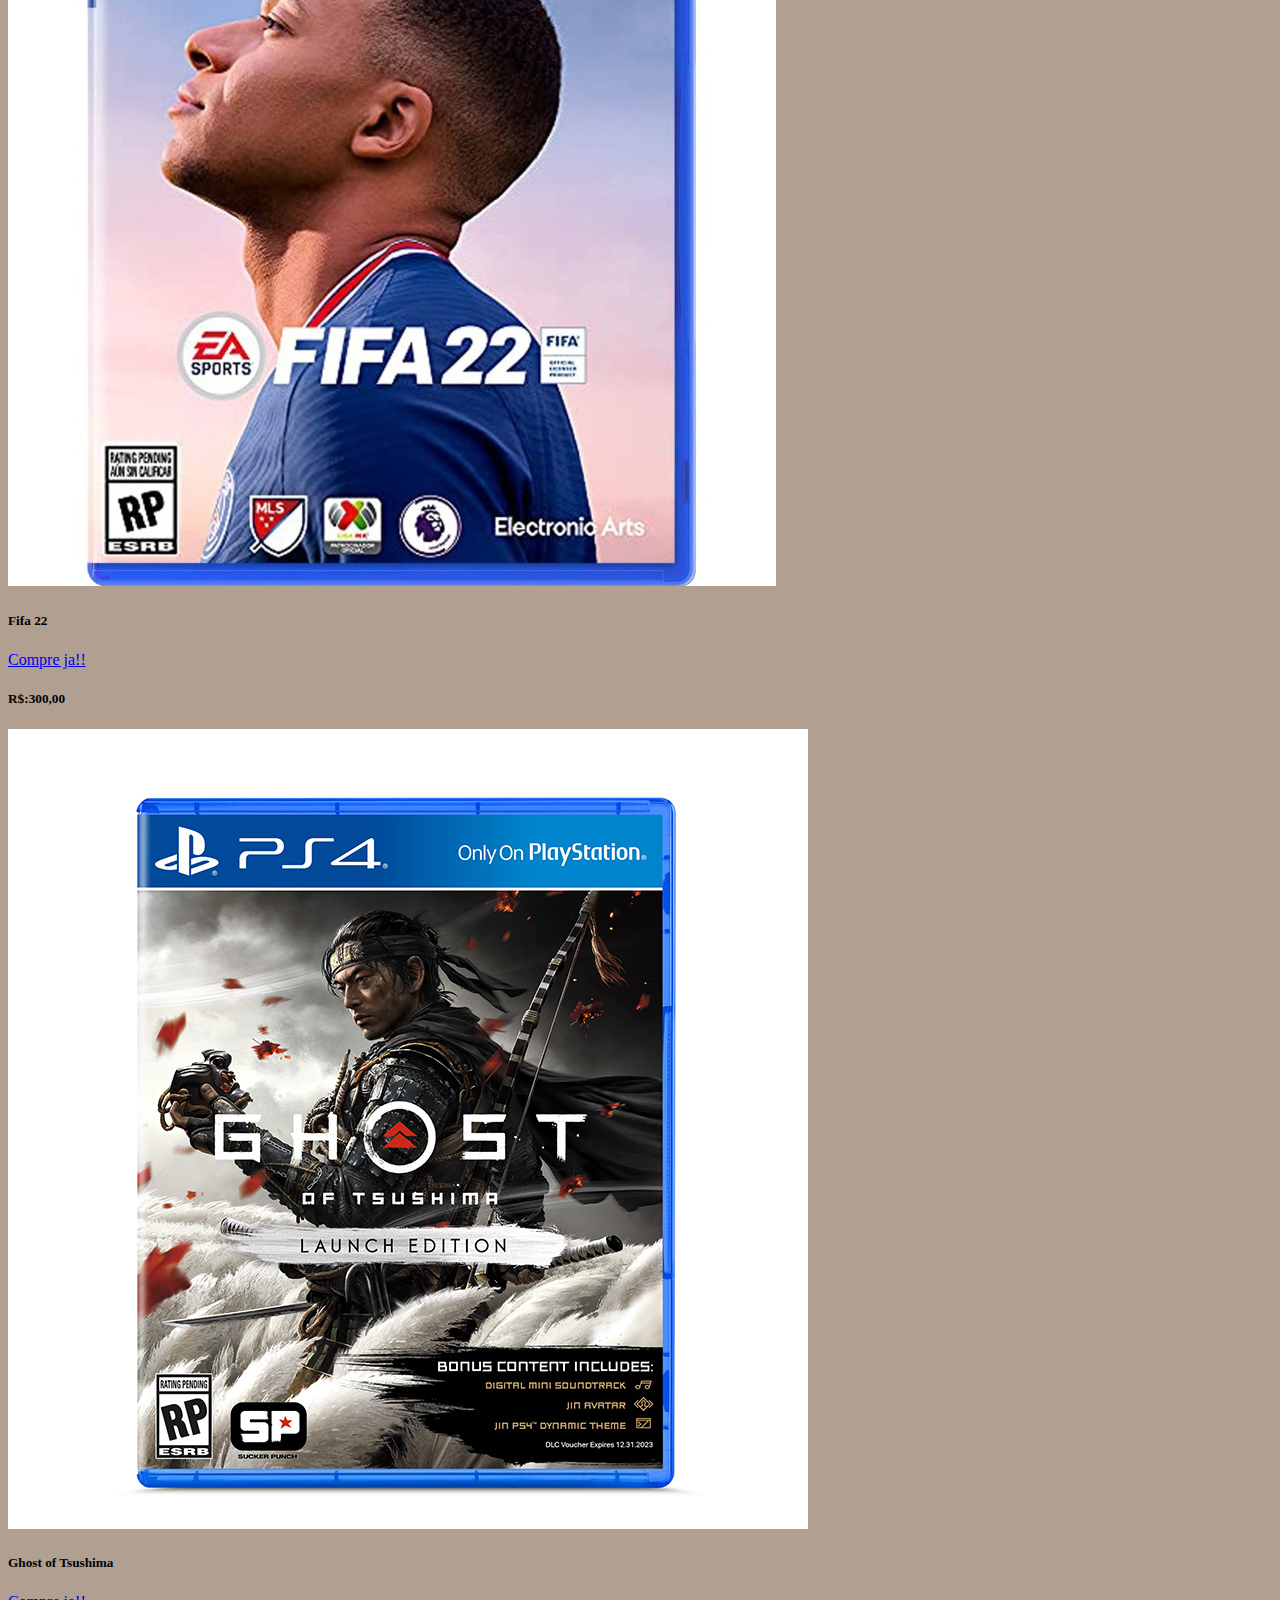
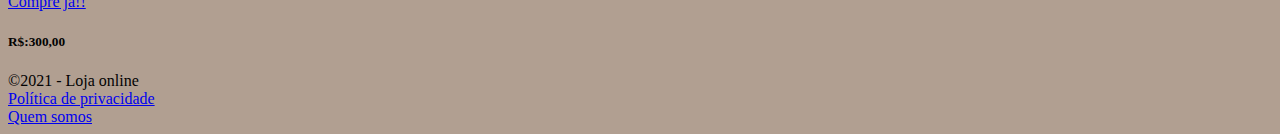
<file: arquivoshtml/sops4.html>
<!DOCTYPE html>
<html lang="pt-br">
<head>
    <meta charset="UTF-8">
    <meta http-equiv="X-UA-Compatible" content="IE=edge">
    <meta name="viewport" content="width=device-width, initial-scale=1.0">
    <link href="https://cdn.jsdelivr.net/npm/bootstrap@5.1.1/dist/css/bootstrap.min.css" rel="stylesheet" integrity="sha384-F3w7mX95PdgyTmZZMECAngseQB83DfGTowi0iMjiWaeVhAn4FJkqJByhZMI3AhiU" crossorigin="anonymous">
    <link rel="stylesheet" href="/arquivoscss/index.css">
    <title>SW</title>
</head>
<div>
  <header>
    <nav class="navbar navbar-expand-lg navbar-light bg-light">
        <div class="container">
          <a class="navbar-brand" href="/arquivoshtml/index.html"><b>Sw</b></a>
          <button class="navbar-toggler" type="button" data-bs-toggle="collapse" data-bs-target="#navbarNav" aria-controls="navbarNav" aria-expanded="false" aria-label="Toggle navigation">
            <span class="navbar-toggler-icon"></span>
          </button>
          <div class="collapse navbar-collapse" id="navbarNav">
            <ul class="navbar-nav">
              <li class="nav-item">
                <a class="nav-link active" aria-current="page" href="#"></a>
              </li>
              <li class="nav-item">
                <a class="nav-link" href="/arquivoshtml/sops4.html">Playstation 4</a>
              </li>
              <li class="nav-item">
                <a class="nav-link" href="/arquivoshtml/soxobx.html">Xbox</a>
              </li>
              
            </ul>
          </div>
        </div>
      </nav>
      <div class="container">
        <div id="carouselExampleControls" class="carousel slide" data-bs-ride="carousel">
          <div class="carousel-inner">
            <div class="carousel-item active">
              <img src="/imagens/reddeadteste2.jpg" class="d-block w-100" alt="red dead">
            </div>
            <div class="carousel-item">
              <img src="/imagens/darkteste.jpg" class="d-block w-100" alt="Dark souls">
            </div>
            <div class="carousel-item">
              <img src="/imagens/tsushimateste.jpg" class="d-block w-100" alt="Ghost">
            </div>
          </div>
          <button class="carousel-control-prev" type="button" data-bs-target="#carouselExampleControls" data-bs-slide="prev">
            <span class="carousel-control-prev-icon" aria-hidden="true"></span>
            <span class="visually-hidden">Previous</span>
          </button>
          <button class="carousel-control-next" type="button" data-bs-target="#carouselExampleControls" data-bs-slide="next">
            <span class="carousel-control-next-icon" aria-hidden="true"></span>
            <span class="visually-hidden">Next</span>
          </button>
        </div>
      </div>
</header>
</div>
<body>
    <div class="container">
        <div class="row">
            <div class="col-12 text-center ">
                 <h3><b>SW</b>  GAMES</h3>
            </div>
        </div>
        <div class="row">
            <!--colunas-->
            <div class="col-xs-12 col-sm-6 col-md-4 col-lg-3 col-xl-3">
                  <div class="card" style="width: 18rem;">
                    <img src="/imagens/fifa21XD.jpg" class="card-img-top" alt="...">
                    <div class="card-body">
                      <h5 class="card-title">Fifa 22</h5>
                      <p class="card-text"></p>
                      <a href="/arquivoshtml/pagina1.html" class="btn btn-primary">Compre ja!!</a>
                      <h5>R$:300,00</h5>
                    </div>
                  </div>
            </div>
            <div class="col-xs-12 col-sm-6 col-md-4 col-lg-3 col-xl-3">
              <div class="card" style="width: 18rem;">
                <img src="/imagens/ghostartefinal3.jpg" class="card-img-top" alt="Tsushima">
                <div class="card-body">
                  <h5 class="card-title">Ghost of Tsushima</h5>
                  <p class="card-text"></p>
                  <a href="/arquivoshtml/pagina2.html" class="btn btn-primary">Compre ja!!</a>
                  <h5>R$:300,00</h5>
                </div>
              </div>
        </div>
       
        
      
</div>
  <div>
   
    <footer class="  text- muted bg-light">
      <div class="container" >
        <div class="row py-3">
          <div class="col-12 col-md-4 text-center text -md-left">
            &copy;2021 - Loja online
          </div><div class="col-12 col-md-4 text-center">
            <a href="#"class= "text-decoration-none text-dark">Política de privacidade</a>       
          </div>
          <div class="col-12 col-md-4 text-center text -md-rigth">
            <a href="/arquivoshtml/pagina5.html"class= "text-decoration-none text-dark">Quem somos</a>       
          </div>

                    
        </div>
              
      </div>
    </footer>

    
  </div>
    
</div>






    
    <script src="https://cdn.jsdelivr.net/npm/bootstrap@5.1.1/dist/js/bootstrap.bundle.min.js" integrity="sha384-/bQdsTh/da6pkI1MST/rWKFNjaCP5gBSY4sEBT38Q/9RBh9AH40zEOg7Hlq2THRZ" crossorigin="anonymous"></script>
</body>
</html>
</file>
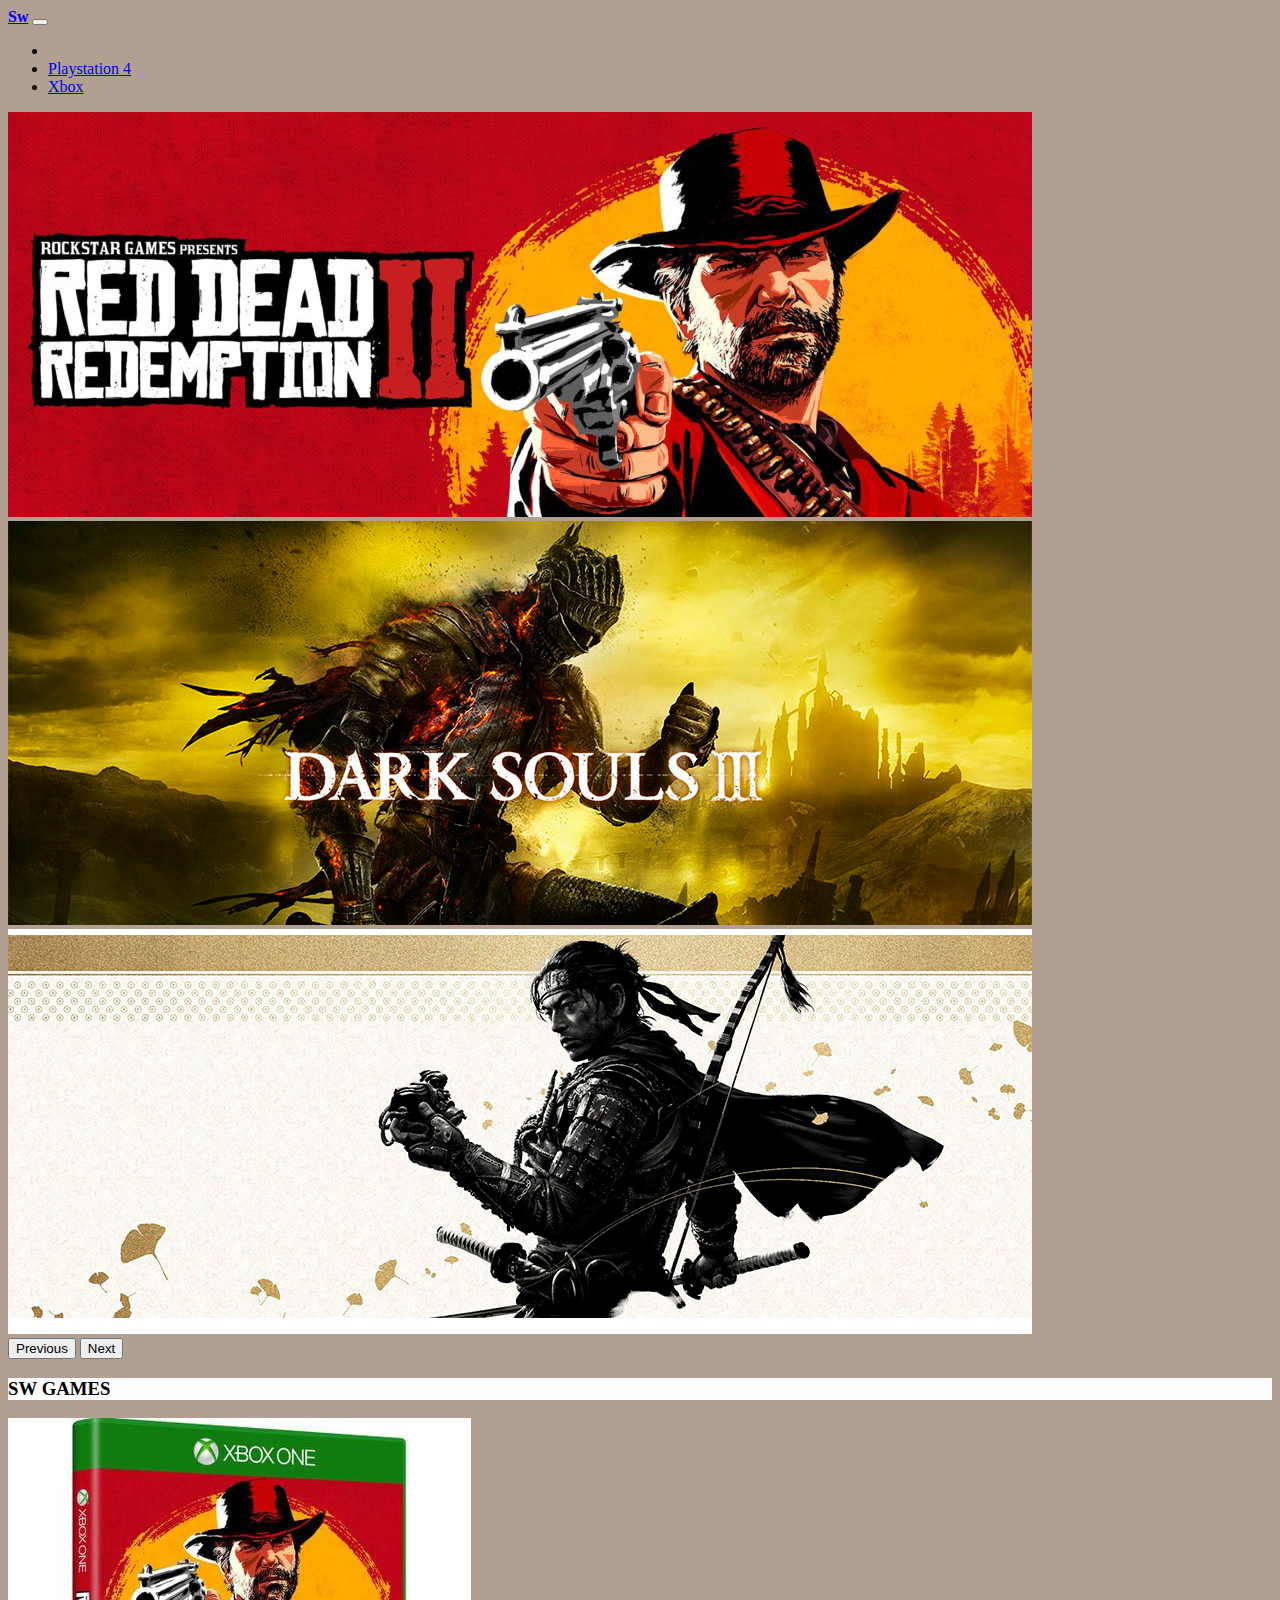
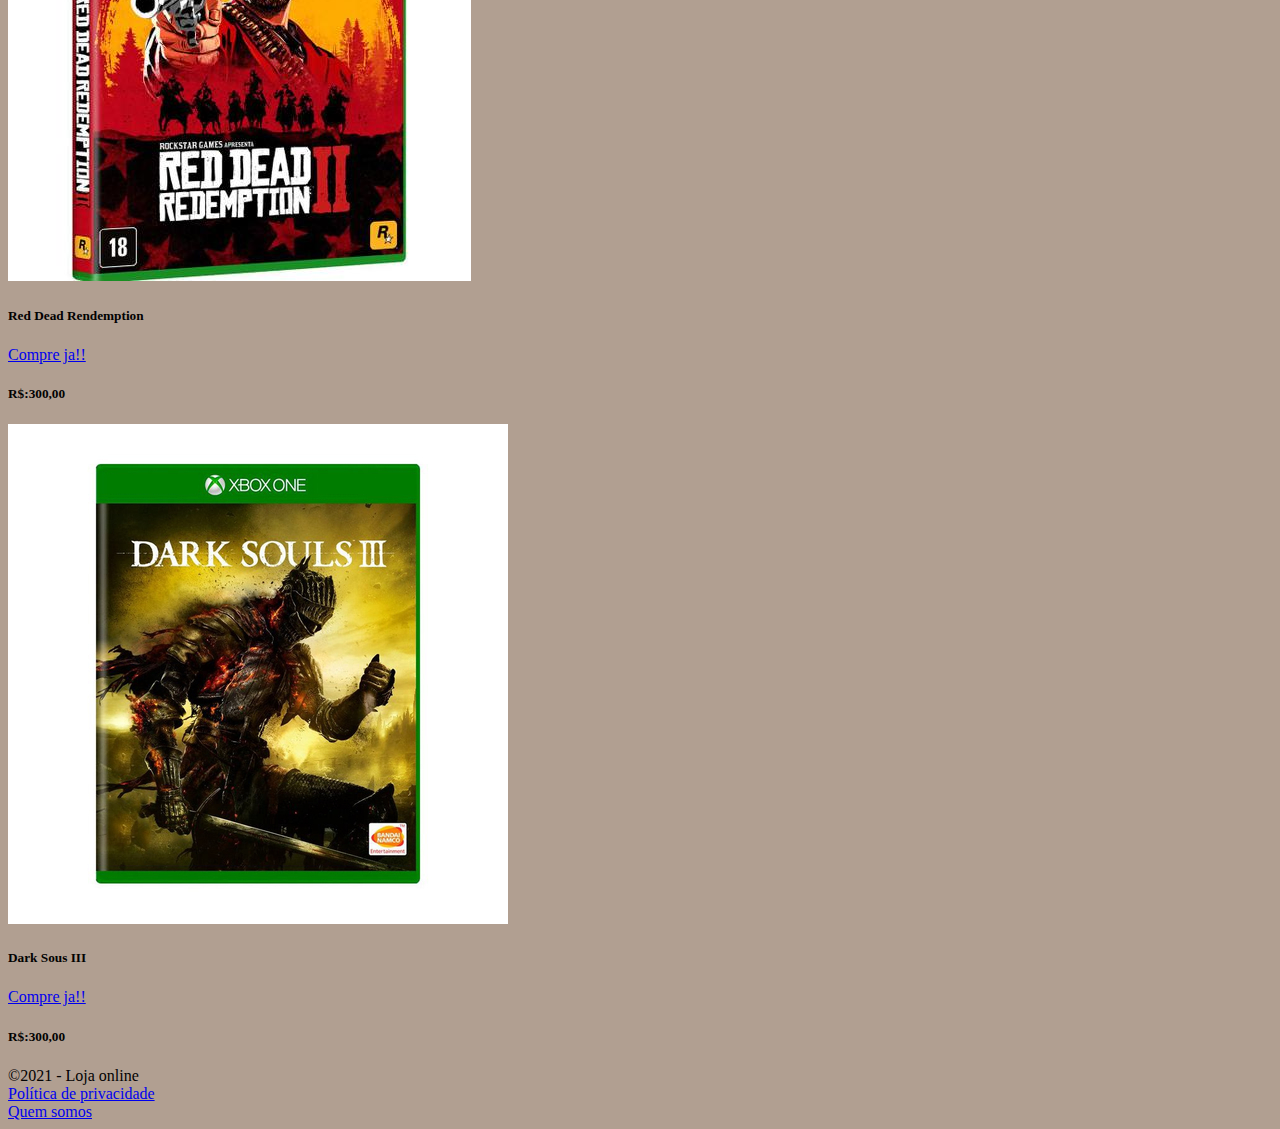
<file: arquivoshtml/soxobx.html>
<!DOCTYPE html>
<html lang="pt-br">
<head>
    <meta charset="UTF-8">
    <meta http-equiv="X-UA-Compatible" content="IE=edge">
    <meta name="viewport" content="width=device-width, initial-scale=1.0">
    <link href="https://cdn.jsdelivr.net/npm/bootstrap@5.1.1/dist/css/bootstrap.min.css" rel="stylesheet" integrity="sha384-F3w7mX95PdgyTmZZMECAngseQB83DfGTowi0iMjiWaeVhAn4FJkqJByhZMI3AhiU" crossorigin="anonymous">
    <link rel="stylesheet" href="/arquivoscss/index.css">
    <title>SW</title>
</head>
<div>
  <header>
    <nav class="navbar navbar-expand-lg navbar-light bg-light">
        <div class="container">
          <a class="navbar-brand" href="/arquivos/index.html"><b>Sw</b></a>
          <button class="navbar-toggler" type="button" data-bs-toggle="collapse" data-bs-target="#navbarNav" aria-controls="navbarNav" aria-expanded="false" aria-label="Toggle navigation">
            <span class="navbar-toggler-icon"></span>
          </button>
          <div class="collapse navbar-collapse" id="navbarNav">
            <ul class="navbar-nav">
              <li class="nav-item">
                <a class="nav-link active" aria-current="page" href="#"></a>
              </li>
              <li class="nav-item">
                <a class="nav-link" href="/arquivoshtml/sops4.html">Playstation 4</a>
              </li>
              <li class="nav-item">
                <a class="nav-link" href="/arquivoshtml/soxobx.html">Xbox</a>
              </li>
              
            </ul>
          </div>
        </div>
      </nav>
      <div class="container">
        <div id="carouselExampleControls" class="carousel slide" data-bs-ride="carousel">
          <div class="carousel-inner">
            <div class="carousel-item active">
              <img src="/imagens/reddeadteste2.jpg" class="d-block w-100" alt="red dead">
            </div>
            <div class="carousel-item">
              <img src="/imagens/darkteste.jpg" class="d-block w-100" alt="Dark souls">
            </div>
            <div class="carousel-item">
              <img src="/imagens/tsushimateste.jpg" class="d-block w-100" alt="Ghost">
            </div>
          </div>
          <button class="carousel-control-prev" type="button" data-bs-target="#carouselExampleControls" data-bs-slide="prev">
            <span class="carousel-control-prev-icon" aria-hidden="true"></span>
            <span class="visually-hidden">Previous</span>
          </button>
          <button class="carousel-control-next" type="button" data-bs-target="#carouselExampleControls" data-bs-slide="next">
            <span class="carousel-control-next-icon" aria-hidden="true"></span>
            <span class="visually-hidden">Next</span>
          </button>
        </div>
      </div>
</header>
</div>
<body>
    <div class="container">
        <div class="row">
            <div class="col-12 text-center ">
                 <h3><b>SW</b>  GAMES</h3>
            </div>
        </div>
        <div class="row">
            <!--colunas-->
            
           
        <div class="col-xs-12 col-sm-6 col-md-4 col-lg-3 col-xl-3">
          <div class="card" style="width: 18rem;">
            <img src="/imagens/jogored.jpg" class="card-img-top" alt="Red Dead ">
            <div class="card-body">
              <h5 class="card-title">Red Dead Rendemption</h5>
              <p class="card-text"></p>
              <a href="pagina3.html" class="btn btn-primary">Compre ja!!</a>
              <h5>R$:300,00</h5>
            </div>
          </div>
        </div>
        <div class="col-xs-12 col-sm-6 col-md-4 col-lg-3 col-xl-3">
          <div class="card" style="width: 18rem;">
            <img src="/imagens/darkjogo.jpg" class="card-img-top" alt="Tsushima">
            <div class="card-body">
              <h5 class="card-title">Dark Sous III</h5>
              <p class="card-text"></p>
              <a href="pagina4.html" class="btn btn-primary">Compre ja!!</a>
              <h5>R$:300,00</h5>
            </div>
          </div>
        </div>
      
</div>
  <div>
   
    <footer class="  text- muted bg-light">
      <div class="container" >
        <div class="row py-3">
          <div class="col-12 col-md-4 text-center text -md-left">
            &copy;2021 - Loja online
          </div><div class="col-12 col-md-4 text-center">
            <a href="#"class= "text-decoration-none text-dark">Política de privacidade</a>       
          </div>
          <div class="col-12 col-md-4 text-center text -md-rigth">
            <a href="/arquivoshtml/pagina5.html"class= "text-decoration-none text-dark">Quem somos</a>       
          </div>

                    
        </div>
              
      </div>
    </footer>

    
  </div>
    
</div>






    
    <script src="https://cdn.jsdelivr.net/npm/bootstrap@5.1.1/dist/js/bootstrap.bundle.min.js" integrity="sha384-/bQdsTh/da6pkI1MST/rWKFNjaCP5gBSY4sEBT38Q/9RBh9AH40zEOg7Hlq2THRZ" crossorigin="anonymous"></script>
</body>
</html>
</file>
<file: arquivoscss/index.css>
h3 {
    color: rgb(0, 0, 0);
    background-color:rgb(253, 253, 253) ;
}
body { color: rgb(2, 2, 2);
    background-color: rgb(177, 159, 145);
    

}
</file>
<file: arquivoscss/pagina1.css>
body{
    background-color: rgb(177, 159, 145);
}
h2 {
    text-align: center;
}
</file>
<file: arquivoscss/pagina2.css>
body {
    background-color: rgb(177, 159, 145);
}
h2 {
    text-align: center;
}
</file>
<file: arquivoscss/pagina3.css>
body {
    background-color: rgb(177, 159, 145);
}
h2 {
    text-align: center;
}
</file>
<file: arquivoscss/pagina4.css>
body {
    background-color: rgb(177, 159, 145);
}
h2 {
    text-align: center;
}
</file>
<file: arquivoscss/qs.css>
body {
    background-image:url(/imagens/thelast.jpg);
    background-repeat: no-repeat;
    background-size: cover;
    color: rgb(254, 254, 255);
    
}
h1 {
     text-align: center;
}
</file>
